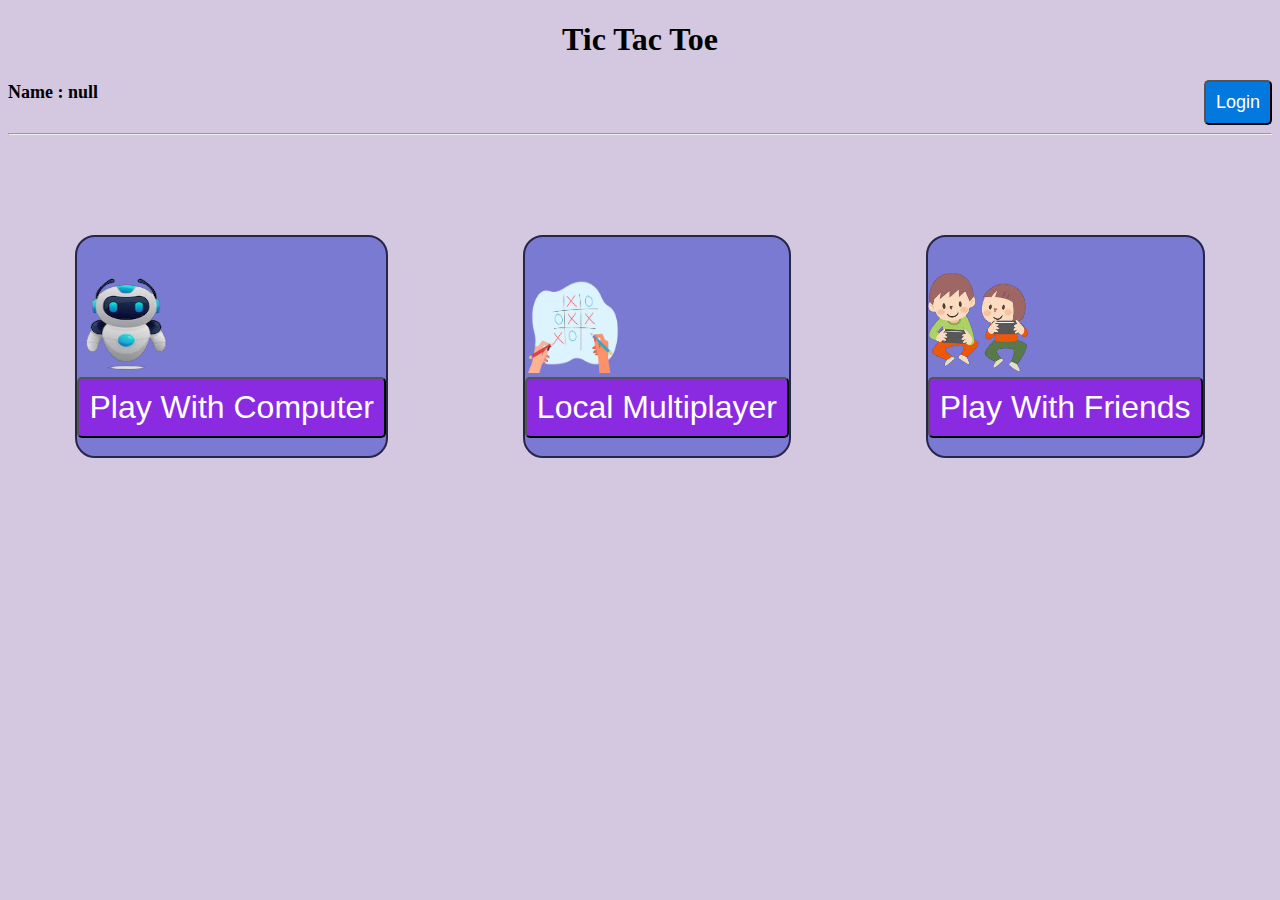
<file: Index.html>
<!DOCTYPE html>
<html lang="en">

<head>
      <meta charset="UTF-8">
      <meta http-equiv="X-UA-Compatible" content="IE=edge">
      <meta name="viewport" content="width=device-width, initial-scale=1.0">
      <!-- <link rel="stylesheet" href="css/design.css"> -->
      <script src="scripts/load.js"></script>
      <!-- CSS only -->
      <link rel="stylesheet" href="css/design.css">
      <title>Tic-Tac-Toe</title>
</head>

<body class="body">
      <div>
            <h1 class='text-center'><b>Tic Tac Toe </b></h1>
            <button id="login">Login</button>
            <h4 id="name" class="text"></h4>
            <h5 id="score" class="text"></h5>
            <hr>
      </div>

      <div>
            <section id="section_1">
                  <div class="row">
                        <div class="borderBox"><br><br>
                              <img src="assets/img1.png" width=100 height=100 alt="image"><br>
                              <button id="computer" class="btn btn-warning">
                                    Play With Computer
                              </button><br><br>
                        </div>
                        <div class="borderBox"><br><br>
                              <img src="assets/img2.png" width=100 height=100 alt="image"><br>
                              <button id="local" class="btn btn-warning">
                                    Local Multiplayer
                              </button><br><br>
                        </div>
                        <div class="borderBox"><br><br>
                              <img src="assets/img3.png" width=100 height=100 alt="image"><br>
                              <button id="friends" class="btn btn-warning">
                                    Play With Friends
                              </button><br><br>
                        </div>
                  </div>
            </section>
      </div>
</body>

</html>
</file>
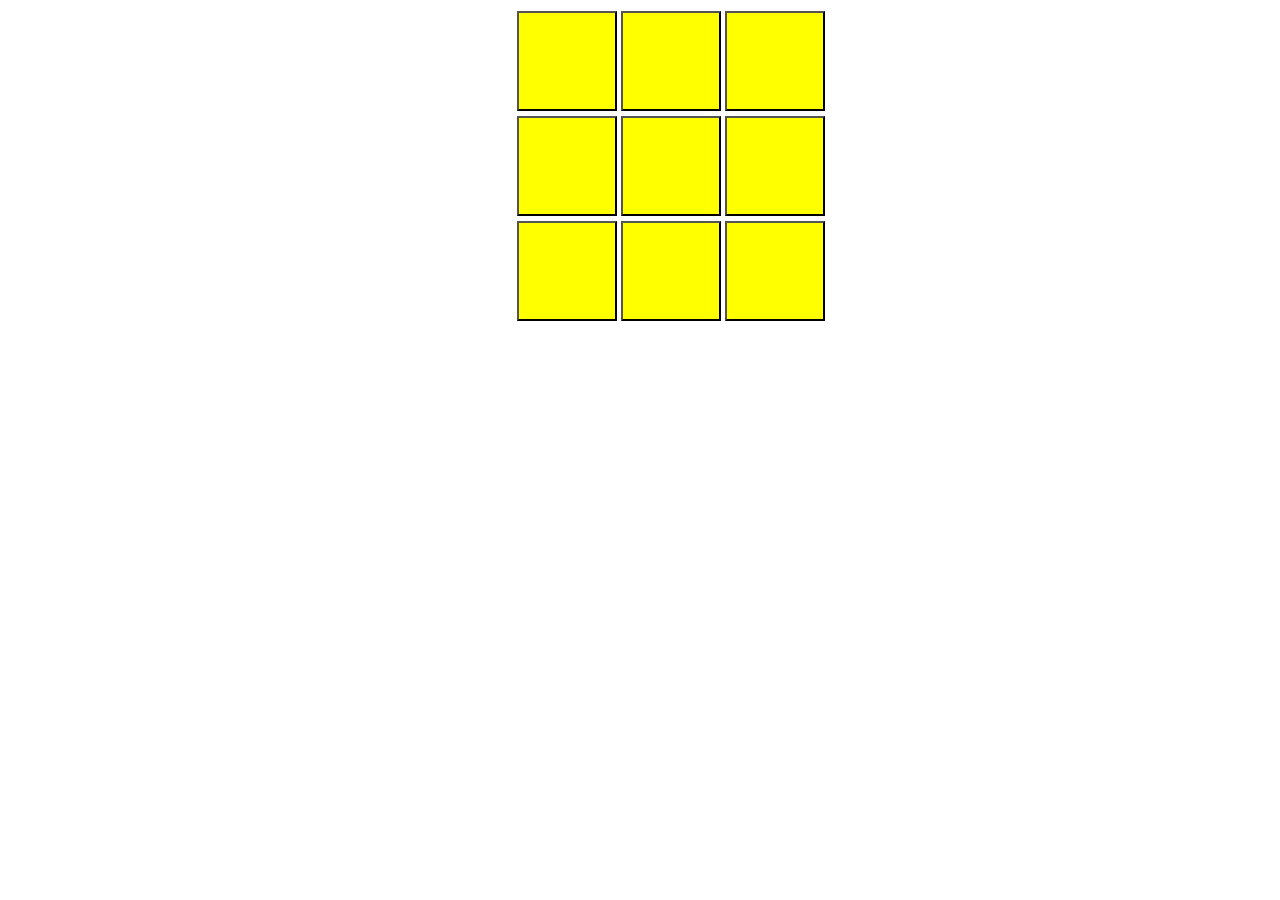
<file: framecomputer.html>
<!DOCTYPE html>
<html lang="en">
<head>
      <meta charset="UTF-8">
      <meta http-equiv="X-UA-Compatible" content="IE=edge">
      <meta name="viewport" content="width=device-width, initial-scale=1.0">
      <link rel="stylesheet" href="css/design.css">
      <script src="scripts/computer.js"></script>
      <title>Tic-Tac-Toe</title>
</head>
<body>
      <table class="centre">
            <tr>
                  <td><button class="card"></button></td>
                  <td><button class="card"></button></td>
                  <td><button class="card"></button></td>
            </tr>
            <tr>
                  <td><button class="card"></button></td>
                  <td><button class="card"></button></td>
                  <td><button class="card"></button></td>
            </tr>
            <tr>
                  <td><button class="card"></button></td>
                  <td><button class="card"></button></td>
                  <td><button class="card"></button></td>
            </tr>
      </table>
      <h2 id="msg"></h2>
</body>
</html>
</file>
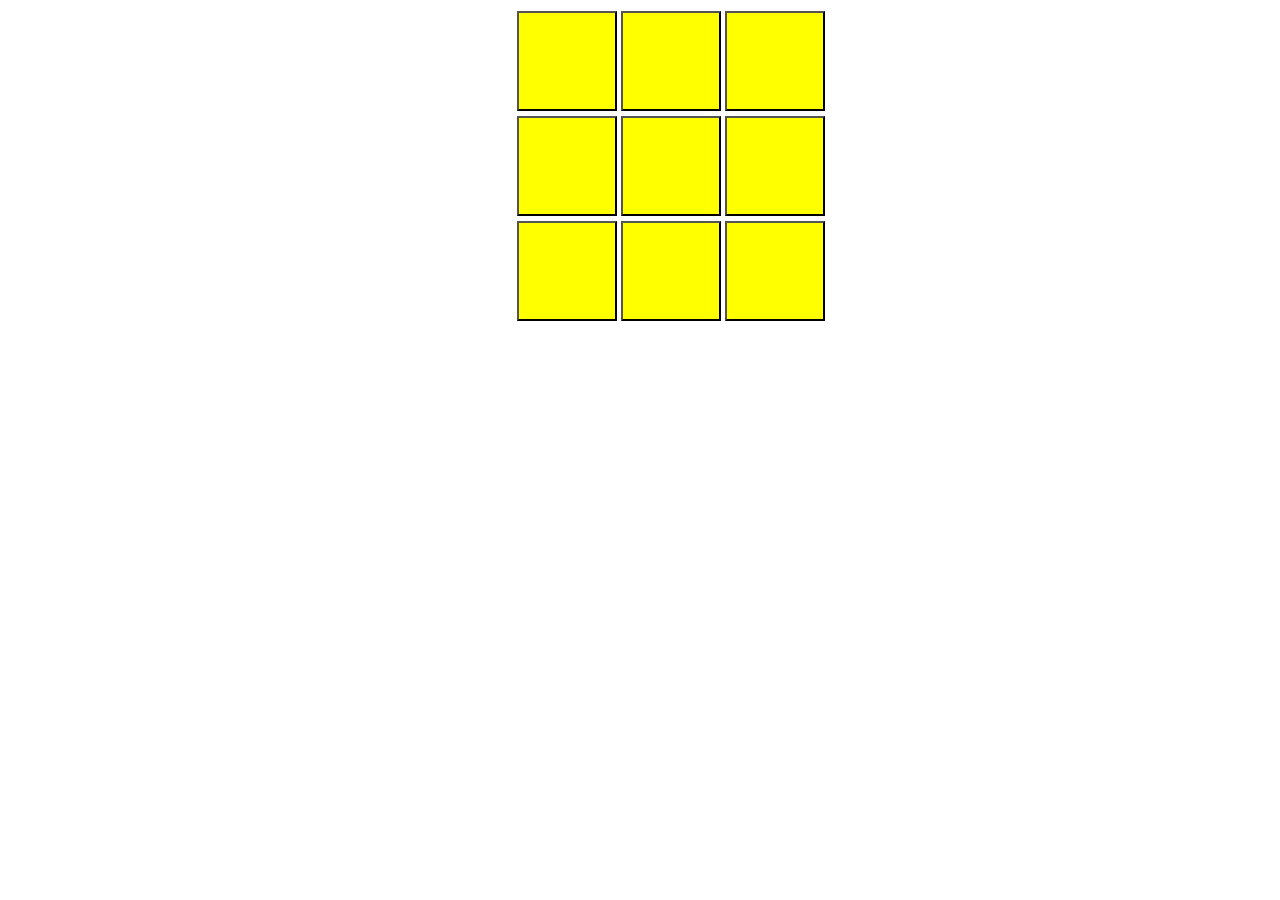
<file: framelocal.html>
<!DOCTYPE html>
<html lang="en">
<head>
      <meta charset="UTF-8">
      <meta http-equiv="X-UA-Compatible" content="IE=edge">
      <meta name="viewport" content="width=device-width, initial-scale=1.0">
      <link rel="stylesheet" href="css/design.css">
      <script src="scripts/logic.js" defer></script>
      <title>Tic-Tac-Toe</title>
</head>
<body>
      <table class="centre">
            <tr>
                  <td><button class="card"></button></td>
                  <td><button class="card"></button></td>
                  <td><button class="card"></button></td>
            </tr>
            <tr>
                  <td><button class="card"></button></td>
                  <td><button class="card"></button></td>
                  <td><button class="card"></button></td>
            </tr>
            <tr>
                  <td><button class="card"></button></td>
                  <td><button class="card"></button></td>
                  <td><button class="card"></button></td>
            </tr>
      </table>
      <h2 id="msg"></h2>
</body>
</html>
</file>
<file: css/design.css>
.body{
      background-color: rgb(212, 199, 224);
}
.card{
      width: 100px;
      height: 100px;
      background-color: yellow;
      font-size: xx-large;
}
.centre{
      display: block;
      margin-left: auto;
      margin-right: auto;
      padding-left: 40%; 
}
#login{
      background-color: rgb(3, 120, 222);
      float: right;
      border-radius: 5px;
      color: white;
      padding: 10px;
      font-size: large;
}
#login:hover{
      background-color: rgb(245, 249, 249);
      color: rgb(191, 26, 26);
}
.tiles{
      align-items: center;
}
.innerdiv{
      background-color: rgb(98, 12, 151);
}
.text-center{
      font-size: xx-large;
      text-align: center;
}
.text{
      font-size: large;
}
.btn{
      background-color: blueviolet;
      border-radius: 5px;
      color: white;
      padding: 10px;
      font-size: xx-large;
}
.row{
      display: flex;
      justify-content: space-around;
      align-items: center;
}
.borderBox{
      border: 2px solid rgb(38, 38, 73);
      border-radius: 20px;
      background-color: rgb(122, 122, 211);
      align-items: center;
      justify-content: center;
}
#section_1{
      margin-top: 100px;
}
</file>
